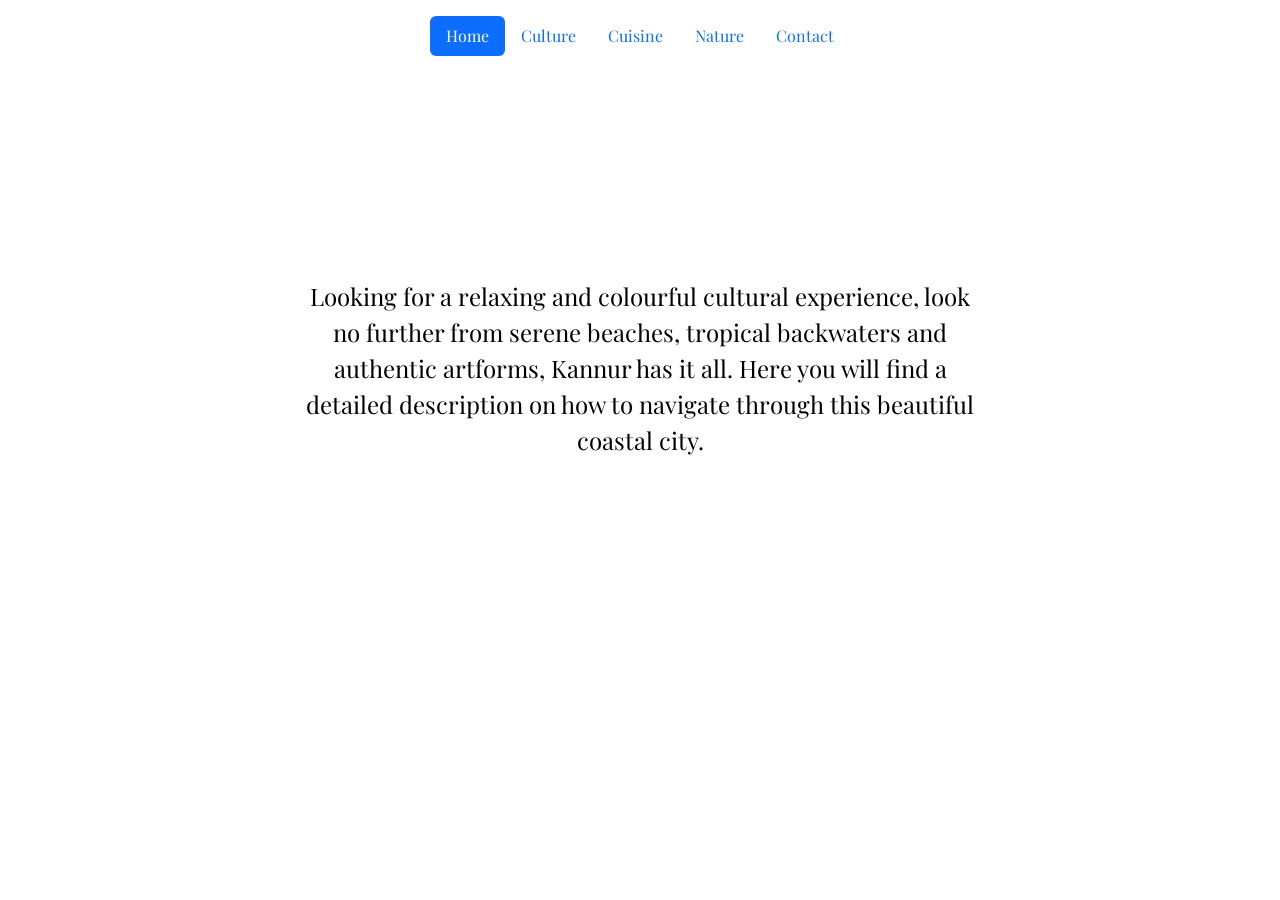
<file: index.html>
<!doctype html>

<html lang="en">
  <head>
    <link
      href="https://cdn.jsdelivr.net/npm/bootstrap@5.3.8/dist/css/bootstrap.min.css"
      rel="stylesheet"
      integrity="sha384-sRIl4kxILFvY47J16cr9ZwB07vP4J8+LH7qKQnuqkuIAvNWLzeN8tE5YBujZqJLB"
      crossorigin="anonymous"
    >
    <link
      rel="stylesheet"
      href="https://fonts.googleapis.com/css?family=Playfair+Display"
    >
    <script
      src="https://cdn.jsdelivr.net/npm/bootstrap@5.3.8/dist/js/bootstrap.bundle.min.js"
      integrity="sha384-FKyoEForCGlyvwx9Hj09JcYn3nv7wiPVlz7YYwJrWVcXK/BmnVDxM+D2scQbITxI"
      crossorigin="anonymous"
    ></script>
    <link href="styles.css" rel="stylesheet">
    <title>My Webpage</title>
  </head>
  <body
    style="
      background-image: url(&quot;https://i.postimg.cc/Kj6W89S9/IMG_9177.jpg&quot;);
      background-size: cover;
      background-repeat: no-repeat;
      background-attachment: fixed;
    "
  >
    <header class="d-flex justify-content-center py-3">
      <ul class="nav nav-pills">
        <li class="nav-item">
          <a href="#" class="nav-link active" aria-current="page">Home</a>
        </li>
        <li class="nav-item">
          <a href="./culture.html" class="nav-link">Culture</a>
        </li>
        <li class="nav-item">
          <a href="./cuisine.html" class="nav-link">Cuisine</a>
        </li>
        <li class="nav-item">
          <a href="./nature.html" class="nav-link">Nature</a>
        </li>
        <li class="nav-item">
          <a href="./contact.html" class="nav-link">Contact</a>
        </li>
      </ul>
    </header>
    <h1 style="text-align: center; color: #ffffff">Guide to Kannur</h1>
    <div
      class="d-flex flex-column justify-content-center align-items-center text-center vh-30"
    >
      <p class="textbody1" style="color: #000000">
        Looking for a relaxing and colourful cultural experience, look no
        further from serene beaches, tropical backwaters and authentic artforms,
        Kannur has it all. Here you will find a detailed description on how to
        navigate through this beautiful coastal city.
      </p>
    </div>
  </body>
</html>
</file>
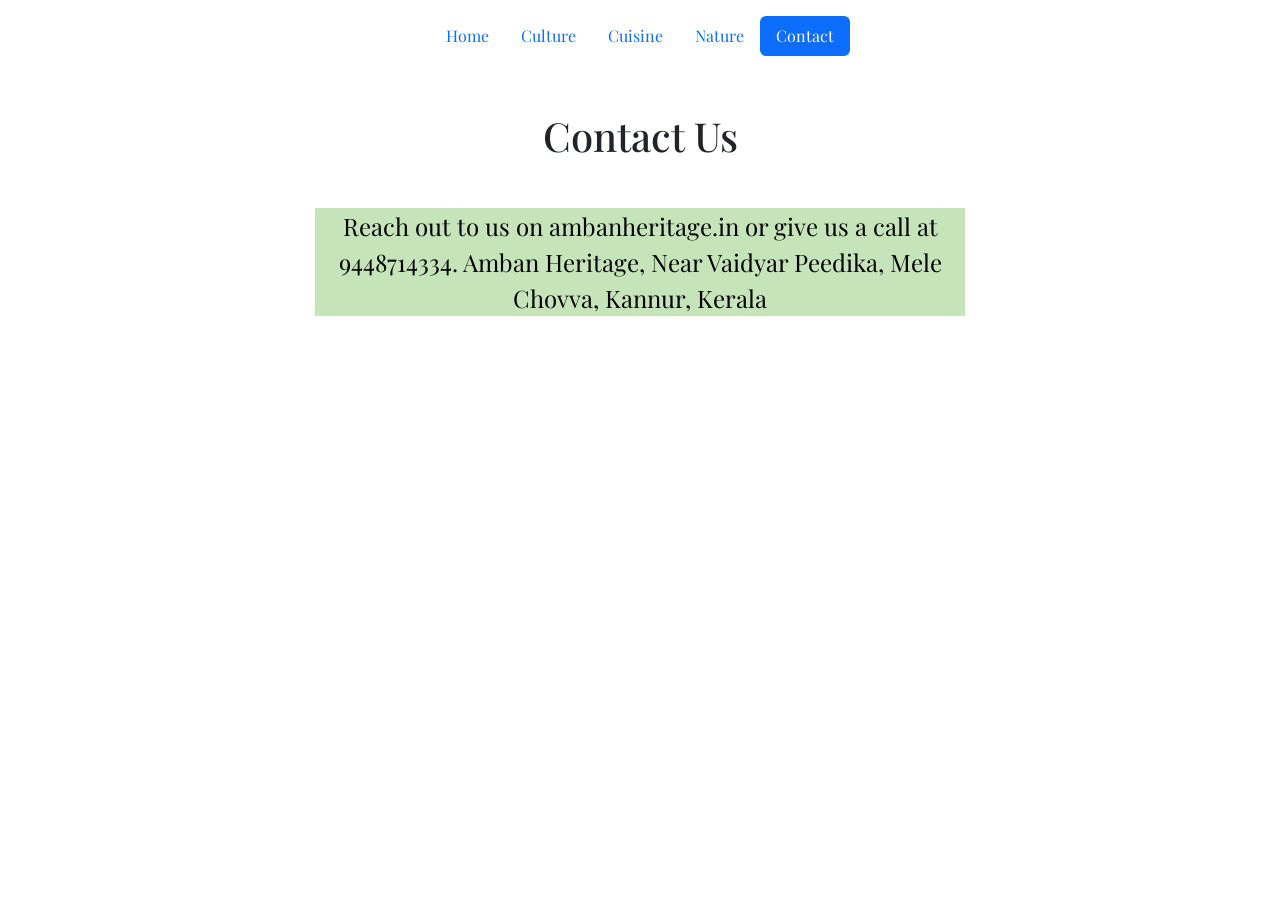
<file: contact.html>
<!doctype html>

<html lang="en">
  <head>
    <link href="styles.css" rel="stylesheet">
    <link
      href="https://cdn.jsdelivr.net/npm/bootstrap@5.3.8/dist/css/bootstrap.min.css"
      rel="stylesheet"
    >
    <link
      rel="stylesheet"
      href="https://fonts.googleapis.com/css?family=Playfair+Display"
    >
    <title>contact</title>
  </head>
  <body
    style="
      background-image: url(&quot;https://i.postimg.cc/d3bfVWP6/IMG_9090.jpg&quot;);
      background-size: cover;
      background-repeat: no-repeat;
      background-attachment: fixed;
    "
  >
    <header class="d-flex justify-content-center py-3">
      <ul class="nav nav-pills">
        <li class="nav-item">
          <a href="./index.html" class="nav-link">Home</a>
        </li>
        <li class="nav-item">
          <a href="./culture.html" class="nav-link">Culture</a>
        </li>
        <li class="nav-item">
          <a href="./cuisine.html" class="nav-link">Cuisine</a>
        </li>
        <li class="nav-item">
          <a href="./nature.html" class="nav-link">Nature</a>
        </li>
        <li class="nav-item">
          <a href="#" class="nav-link active" aria-current="page">Contact</a>
        </li>
      </ul>
    </header>
    <div>
      <h1 style="text-align: center">Contact Us</h1>
      <div
        class="d-flex flex-column justify-content-center align-items-center text-center vh-30"
      >
          <p class="textbody2" style="color: #000000;margin-bottom:2px">
            Reach out to us on ambanheritage.in or give us a call at 9448714334.
            Amban Heritage, Near Vaidyar Peedika, Mele Chovva, Kannur, Kerala
          </p>
      </div>
    </div>
  </body>
</html>
</file>
<file: styles.css>
h1 {
  font-size: 75px;
  padding: 10px;
}
body {
  --bs-body-font-family: "Playfair Display", sans-serif;
  background-color: white;
  color: black;
}
div {
  padding-top: 30px;
  padding-right: 30px;
  padding-bottom: 30px;
  padding-left: 30px;
}
.textbody1 {
  text-align: center;
  background: transparent;
  padding: 58px;
  border: none;
  outline: none;
  font-size: 24px;
  width: 800px;
}
.textbody2 {
  text-align: center;
  background-color: rgba(173, 217, 156, 0.7)!important;
  border: none;
  outline: none;
  font-size: 24px;
  width: 650px;
}
.center-div {
  display: flex;
  justify-content: center;
  align-items: center;
}
.dark-mode {
  background-color: black;
  color: white;
}
</file>
